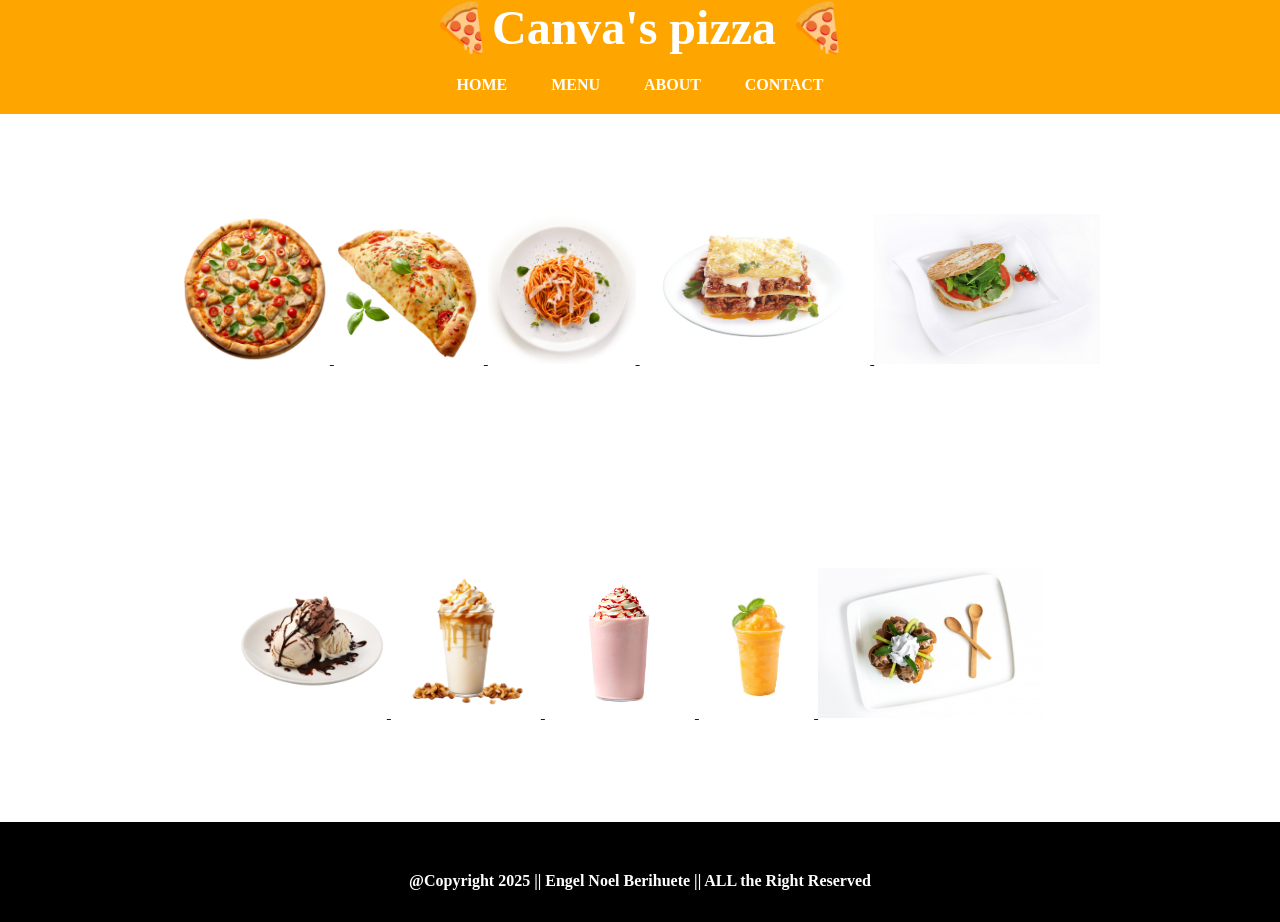
<file: index.html>
<html>

<head>

<title>🍕Canva's pizza🍕</title>

<link rel="stylesheet" href="./css/styles.css">


</head>

<body>

  <header>
    
    <h1> 🍕Canva's pizza 🍕</h1>
      
    <nav>

      <a href="#"> HOME </a>
      <a href="./menu.html"> MENU </a>
      <a href="./about.html"> ABOUT </a>
      <a href="./contact.html"> CONTACT </a>
    
    </nav>

  </header>

  <main>


    <section class="container" id="gallery-intro1">

      <a href="./menu.html">
        
      <img src="./img/pizza3.png" alt="photo pizza">
      <img src="./img/calzone.png" alt="photo calzone">
      <img src="./img/pasta.jpg" alt="photo pasta">
      <img src="./img/lasagna.png" alt="lasagna photo">
      <img src="./img/big-tasty-burger-with-fries.jpg" alt="burger photo with fries">
    </a>
     
      
    </section>
    <section class="container" id="gallery-intro2">
      <a href="./menu.html">
      <img src="./img/tartufo-ice-cream.jpg" alt="photo ice cream">
      <img src="./img/frape-coffee.png" alt="photo coffee">
      <img src="./img/strawberry-frape.jpg" alt="photo frape strawberry">
      <img src="./img/froze-mango-oragen.jpg" alt="photo froze mango oragen">
      <img src="./img/ice cream.jpg" alt="photo ice cream"></a> 
      
    </section>  
  </main>

  <footer>
    
  <h4>@Copyright 2025 || Engel Noel Berihuete || ALL the Right Reserved</h4S>

  </footer>  
</body>

</html>
</file>
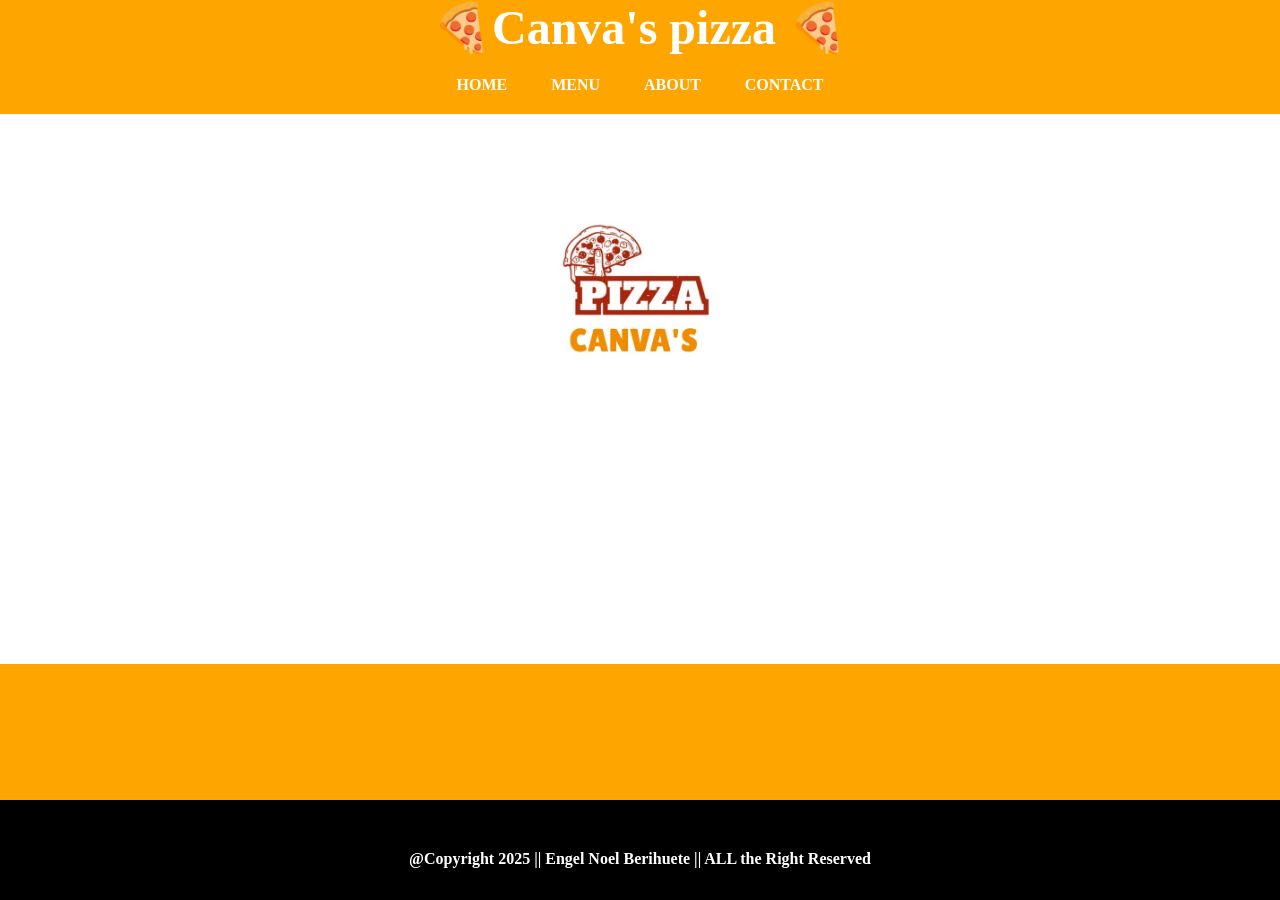
<file: about.html>
<html>

<head>

<title>🍕Canva's pizza🍕</title>

<link rel="stylesheet" href="./css/styles.css">


</head>

<body>

  <header>
    
    <h1> 🍕Canva's pizza 🍕</h1>
      
    <nav>

      <a href="http://"> HOME </a>
      <a href="http://"> MENU </a>
      <a href="http://"> ABOUT </a>
      <a href="http://"> CONTACT </a>
    
    </nav>

  </header>

  <main>

    <section class="container">
      <img src="./img/canvas.jpg" alt="logo pizza">
    </section>
    
    <section class="container">

      
     

    </section>



  </main>

  <footer>
    
  <h4>@Copyright 2025 || Engel Noel Berihuete || ALL the Right Reserved</h4S>

  </footer>  
</body>

</html>
</file>
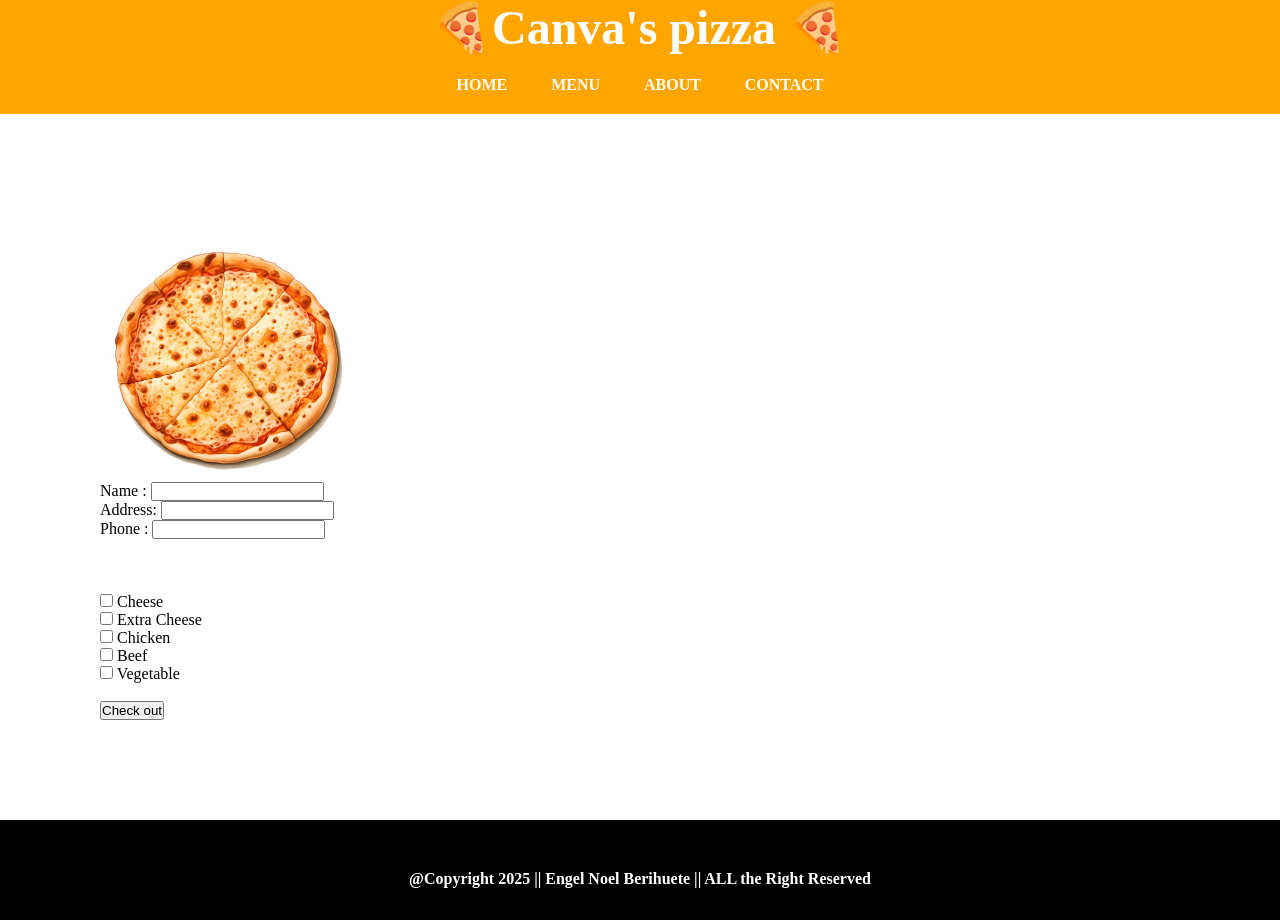
<file: menu.html>
<html>

<head>

<title>🍕Canva's pizza🍕</title>

<link rel="stylesheet" href="./css/menu.css">


</head>

<body>

  <header>
    
    <h1> 🍕Canva's pizza 🍕</h1>
      
    <nav>

      <a href="./index.html"> HOME </a>
      <a href="#"> MENU </a>
      <a href="./about.html"> ABOUT </a>
      <a href="./contact.html"> CONTACT </a>
    
    </nav>

  </header>

  <main>

 
    <section class="container">
      <br>
      <img src="./img/cheeze-pizza.jpg" alt="photo pizza">
      <form action="" id="form-order">
        

          Name : <input type="text"><br>
          Address: <input type="text"> <br>
          Phone : <input type="text"><br><br>

          
         
          <br><br>

     

     
            <input type="checkbox" name="" id=""> Cheese <br>
            <input type="checkbox" name="" id=""> Extra Cheese <br>
            <input type="checkbox" name="" id=""> Chicken <br>
            <input type="checkbox" name="" id=""> Beef <br>
            <input type="checkbox" name="" id=""> Vegetable <br><br>
    
         
            <button>Check out</button>
     
        </table>

      </form>

    </section>



  </main>

  <footer>
    
  <h4>@Copyright 2025 || Engel Noel Berihuete || ALL the Right Reserved</h4S>

  </footer>  
</body>

</html>
</file>
<file: css/styles.css>
*{
  margin: 0;
  padding: 0;
}

body{
background-color: orange;  
display: flex;
flex-direction: column;
min-height: 100%;
}

header > nav {
text-align: center;
padding: 20px;
}

header > h1 {
  text-align: center;
  color:white;
  font-size: 3rem;
}

 header  a {
  color:white;
  font-weight: bolder;
  text-decoration: none;
  padding: 20px;
 }


 header  a:hover {
padding: 10x;
color: red;
border-style: dotted;
}


img{
  height: 150px;
  flex-wrap: wrap;
}

img:hover {
  scale: 1.1;
  cursor: pointer;
}

main > .container{
  display: flex;
  background-color: white;
  justify-content: center;
  padding:100px;
  
}



footer{

  text-align: center;  
  margin-top: auto; 
  height: 100px;
  background-color: black;
  color:white; 
}

footer > h4{
margin-top:50px;

}
</file>
<file: css/menu.css>
*{
  margin: 0;
  padding: 0;
}

body{
background-color: orange;  
display: flex;
flex-direction: column;
min-height: 100%;
}

header > nav {
text-align: center;
padding: 20px;
}

header > h1 {
  text-align: center;
  color:white;
  font-size: 3rem;
}

 header  a {
  color:white;
  font-weight: bolder;
  text-decoration: none;
  padding: 20px;
 }


header  a:hover {
padding: 10x;
color: red;
border-style: dotted;
}



main > .container{
   background-color: white;
  padding:100px;
  
}


table {

  display: flex;
  flex-direction: column;
  

}

img{
  height:250px;
}

footer{

  text-align: center;  
  margin-top: auto; 
  height: 100px;
  background-color: black;
  color:white; 
}

footer > h4{
margin-top:50px;

}
</file>
